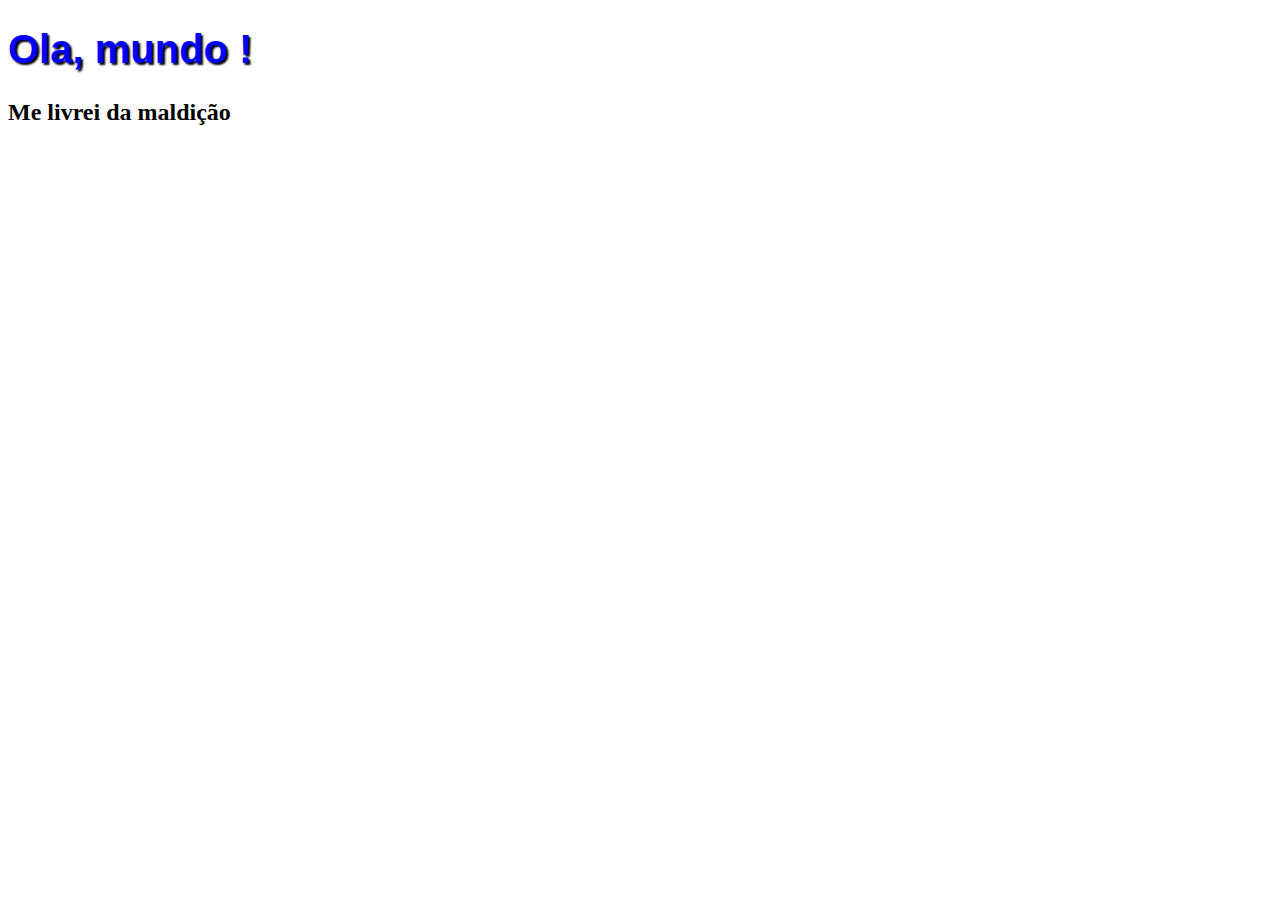
<file: projeto.html>
<!DOCTYPE html>
<html lang="pt-br">
<head>
    <meta charset="UTF-8">
    <meta http-equiv="X-UA-Compatible" content="IE=edge">
    <meta name="viewport" content="width=device-width, initial-scale=1.0">
    <title>Curso HTML 5</title>
    <style>
        h1{
            font-family: Arial;
            font-size: 30pt;
            color: blue;
            text-shadow:  2px 2px 2px black;
        }
    </style>
</head>
<body>
    
    <h1>Ola, mundo !</h1>
    <h2>Me livrei da maldição</h2>    
</body>
</html>
</file>
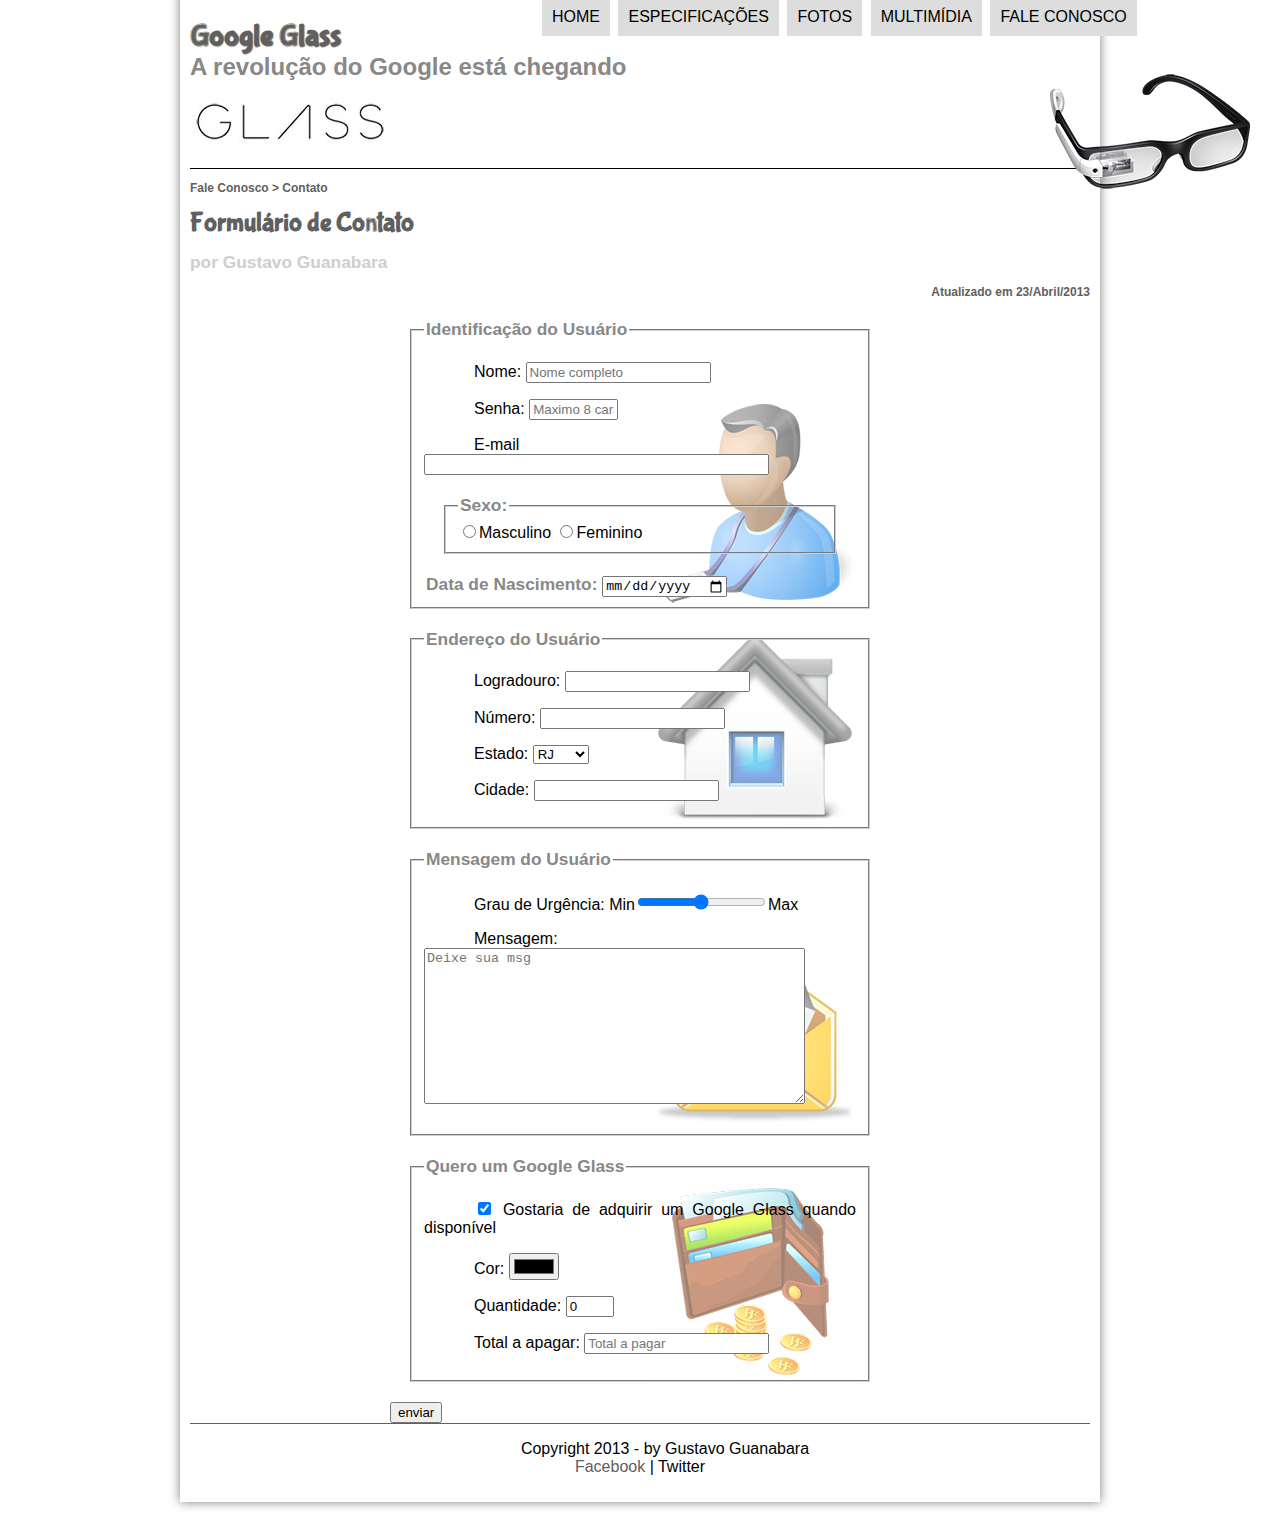
<file: pacote 1/projeto-glass-html5/fale-conosco.html>
<!DOCTYPE html>
<html lang="pt-br">
<head>
    <meta charset="UTF-8">
    <meta http-equiv="X-UA-Compatible" content="IE=edge">
    <meta name="viewport" content="width=device-width, initial-scale=1.0">
    <title>Tudo sobre google glass</title>
    <link rel="stylesheet" type="text/css" href="_css/estilo.css">
    <link rel="stylesheet" href="_css/form.css">
</head>
<script src="_javascript/funcoes.js"></script>
<script>
    function calculo(){
        let qtd= Number(document.getElementById('cQtd').value)
        var tot= qtd*1500
        document.getElementById('cTot').value=tot
    }
</script>
<body>
    <div id="interface">
        <header id="cabecalho">          
<hgroup>
    <h1> Google Glass</h1>
<h2> A revolução do Google está chegando</h2> 
</hgroup>
<img id="icone" src='_imagens/glass-oculos-preto-peq.png'>

<nav id="menu">
<h1> Menu Principal</h1>
<ul>
<li onmouseover="mudarfoto('_imagens/home.png')" onmouseout="mudarfoto('_imagens/contato.png')"> <a href="index.html"> Home</a></li>
<li onmouseover="mudarfoto('_imagens/especificacoes.png')" onmouseout="mudarfoto('_imagens/contato.png')"> <a href="specs.html"> Especificações</a></li>
<li onmouseover="mudarfoto('_imagens/fotos.png')" onmouseout="mudarfoto('_imagens/contato.png')"><a href="fotos.html"> Fotos</a></li>
<li onmouseover="mudarfoto('_imagens/multimidia.png')" onmouseout="mudarfoto('_imagens/contato.png')"><a href="multimidia.html"> Multimídia</a></li>
 <li onmouseover="mudarfoto('_imagens/contato.png')" onmouseout="mudarfoto('_imagens/contato.png')"><a href="fale-conosco.html"> Fale conosco</a></li>
</ul>

</nav>

</header>
<header id="noticia">
    <hgroup>
<h3>Fale Conosco > Contato</h3>
<h1>Formulário de Contato</h1>
<h2>por Gustavo Guanabara</h2>
<h3 class="direita"> Atualizado em 23/Abril/2013</h3>
</hgroup>
</header>
<form action="mailto:vinicius.vlg@hotmail.com" method="post" id="contato" oninput="calculo ()">
<fieldset id="usuario">
    <legend> Identificação do Usuário</legend>
    <p>Nome: <input type="text" name="tNome" id="cNome" size="20" maxlength="30" placeholder="Nome completo"></p>
    <p>Senha: <input type="password" name="tSenha" id="cSenha" size="8" maxlength="8" placeholder="Maximo 8 caracteres">  </p>
    <p>E-mail <input type="email" name="temail" id="cemail" size="40" maxlength="40"></p>
    <fieldset> <legend>Sexo:</legend>
    <input type="radio" name="sex" id="cmas"><label for="cmas">Masculino</label> 
    <input type="radio" name="sex" id="cfem"><label for="cfem">Feminino</label> 
    </fieldset>
   <legend> Data de Nascimento: <input type="date" name="tdata" id="cdata"></legend>
</fieldset>
<fieldset id="endereco">
<legend> Endereço do Usuário</legend>
   <p>Logradouro: <input type="text" name="tendereco" id="cendereco"></p> 
    <p>Número: <input type="number" name="cnumero" id="cnumero"> </p>    
    <p>Estado: <select name="test" id="cest">
        <optgroup label="sudeste">
        <option value="Rj">RJ</option>
        <option value="SP">SP</option>
    </optgroup>
    <optgroup label="sul">
        <option value="Rio grande do sul">RS</option>
        <option value="Santa catariana">SC</option>
    </optgroup>
    </select></p> 
    <p>Cidade: <input type="text" name="tcid" id="ccid" list="cidades"></p>
    <datalist id="cidades">
        <option value="Rj"></option>
        <option value="Nova Igaçu"></option>
        <option value="Niteroi"></option>
    </datalist> 
</fieldset>
<fieldset id="mensssagem">
<legend> Mensagem do Usuário</legend>
    <p>Grau de Urgência: Min<input type="range" name="turg" id="curg" min="0" max="10">Max </p> 
    <p> Mensagem: <textarea name="tmsg" id="cmsg" cols="45" rows="10" placeholder="Deixe sua msg"></textarea> </p>
</fieldset>
<fieldset id="pedido">
<legend> Quero um Google Glass</legend>
    <p> <input type="checkbox" name="tPed" id="cPed" checked> Gostaria de adquirir um Google Glass quando disponível</p> 
    <p>Cor: <input type="color" name="cCor" id="cCor"></p>   
    <p>Quantidade: <input type="number" name="tQtd" id="cQtd" min="0" max="5" value="0"> </p> 
    <p>Total a apagar: <input type="number" name="tTot" id="cTot" placeholder="Total a pagar" readonly> </p>
</fieldset>

<input type="button" value="enviar">
</form>

<footer id="rodape">
    <p>Copyright 2013 - by Gustavo Guanabara <br>
    <a href="https://www.facebook.com/" target="_blank"> Facebook</a> | Twitter</p>
    </footer>
    </div>
        
    </body>
    </html>
</file>
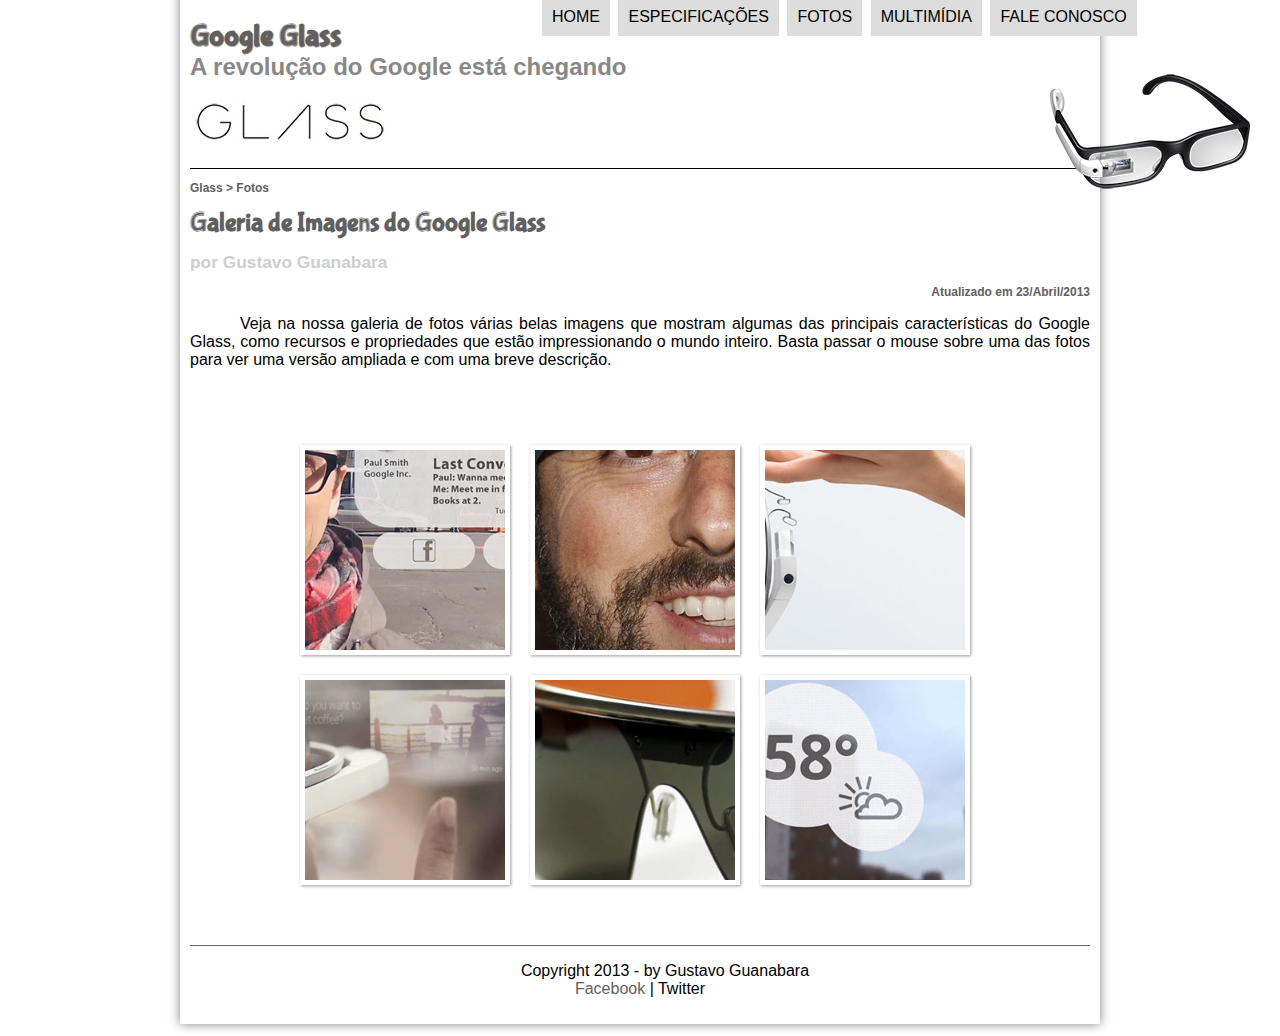
<file: pacote 1/projeto-glass-html5/fotos.html>
<!DOCTYPE html>
<html lang="pt-br">
<head>
    <meta charset="UTF-8">
    <meta http-equiv="X-UA-Compatible" content="IE=edge">
    <meta name="viewport" content="width=device-width, initial-scale=1.0">
    <title>Tudo sobre google glass</title>
    <link rel="stylesheet" type="text/css" href="_css/estilo.css">
    <link rel="stylesheet" href="_css/fotos.css">
</head>
<script src="_javascript/funcoes.js"></script>
<body>
    <div id="interface">
        <header id="cabecalho">          
<hgroup>
    <h1> Google Glass</h1>
<h2> A revolução do Google está chegando</h2> 
</hgroup>
<img id="icone" src='_imagens/glass-oculos-preto-peq.png'>

<nav id="menu">
<h1> Menu Principal</h1>
<ul>
<li onmouseover="mudarfoto('_imagens/home.png')" onmouseout="mudarfoto('_imagens/fotos.png')"> <a href="index.html"> Home</a></li>
<li onmouseover="mudarfoto('_imagens/especificacoes.png')" onmouseout="mudarfoto('_imagens/fotos.png')"> <a href="specs.html"> Especificações</a></li>
<li onmouseover="mudarfoto('_imagens/fotos.png')" onmouseout="mudarfoto('_imagens/fotos.png')"><a href="fotos.html"> Fotos</a></li>
<li onmouseover="mudarfoto('_imagens/multimidia.png')" onmouseout="mudarfoto('_imagens/fotos.png')"><a href="multimidia.html"> Multimídia</a></li>
 <li onmouseover="mudarfoto('_imagens/contato.png')" onmouseout="mudarfoto('_imagens/fotos.png')"><a href="fale-conosco.html"> Fale conosco</a></li>
</ul>

</nav>

</header>
<header id="noticia">
 <hgroup>
<h3>Glass > Fotos</h3>
<h1>Galeria de Imagens do Google Glass</h1>
<h2>por Gustavo Guanabara</h2>
<h3 class="direita"> Atualizado em 23/Abril/2013</h3>
</hgroup>
</header>

<p> Veja na nossa galeria de fotos várias belas imagens que mostram algumas das principais características do Google Glass, como recursos e propriedades que estão impressionando o mundo inteiro. Basta passar o mouse sobre uma das fotos para ver uma versão ampliada e com uma breve descrição.</p>
<ul id="album-fotos">
<li id="foto01"> <span>Agenda e lembretes</span> </li>
<li id="foto02"><span>Sergey Brin usando o Glass</span> </li>
<li id="foto03"><span>Leve e compacto</span> </li>
<li id="foto04"><span> Sensação de uma tela de 50</span> </li>
<li id="foto05"><span> Vários tipos de lente</span> </li>
<li id="foto06"><span>Informações importantes</span> </li></ul>

<footer id="rodape">
    <p>Copyright 2013 - by Gustavo Guanabara <br>
    <a href="https://www.facebook.com/" target="_blank"> Facebook</a> | Twitter</p>
    </footer>
    </div>
        
    </body>
    </html>
</file>
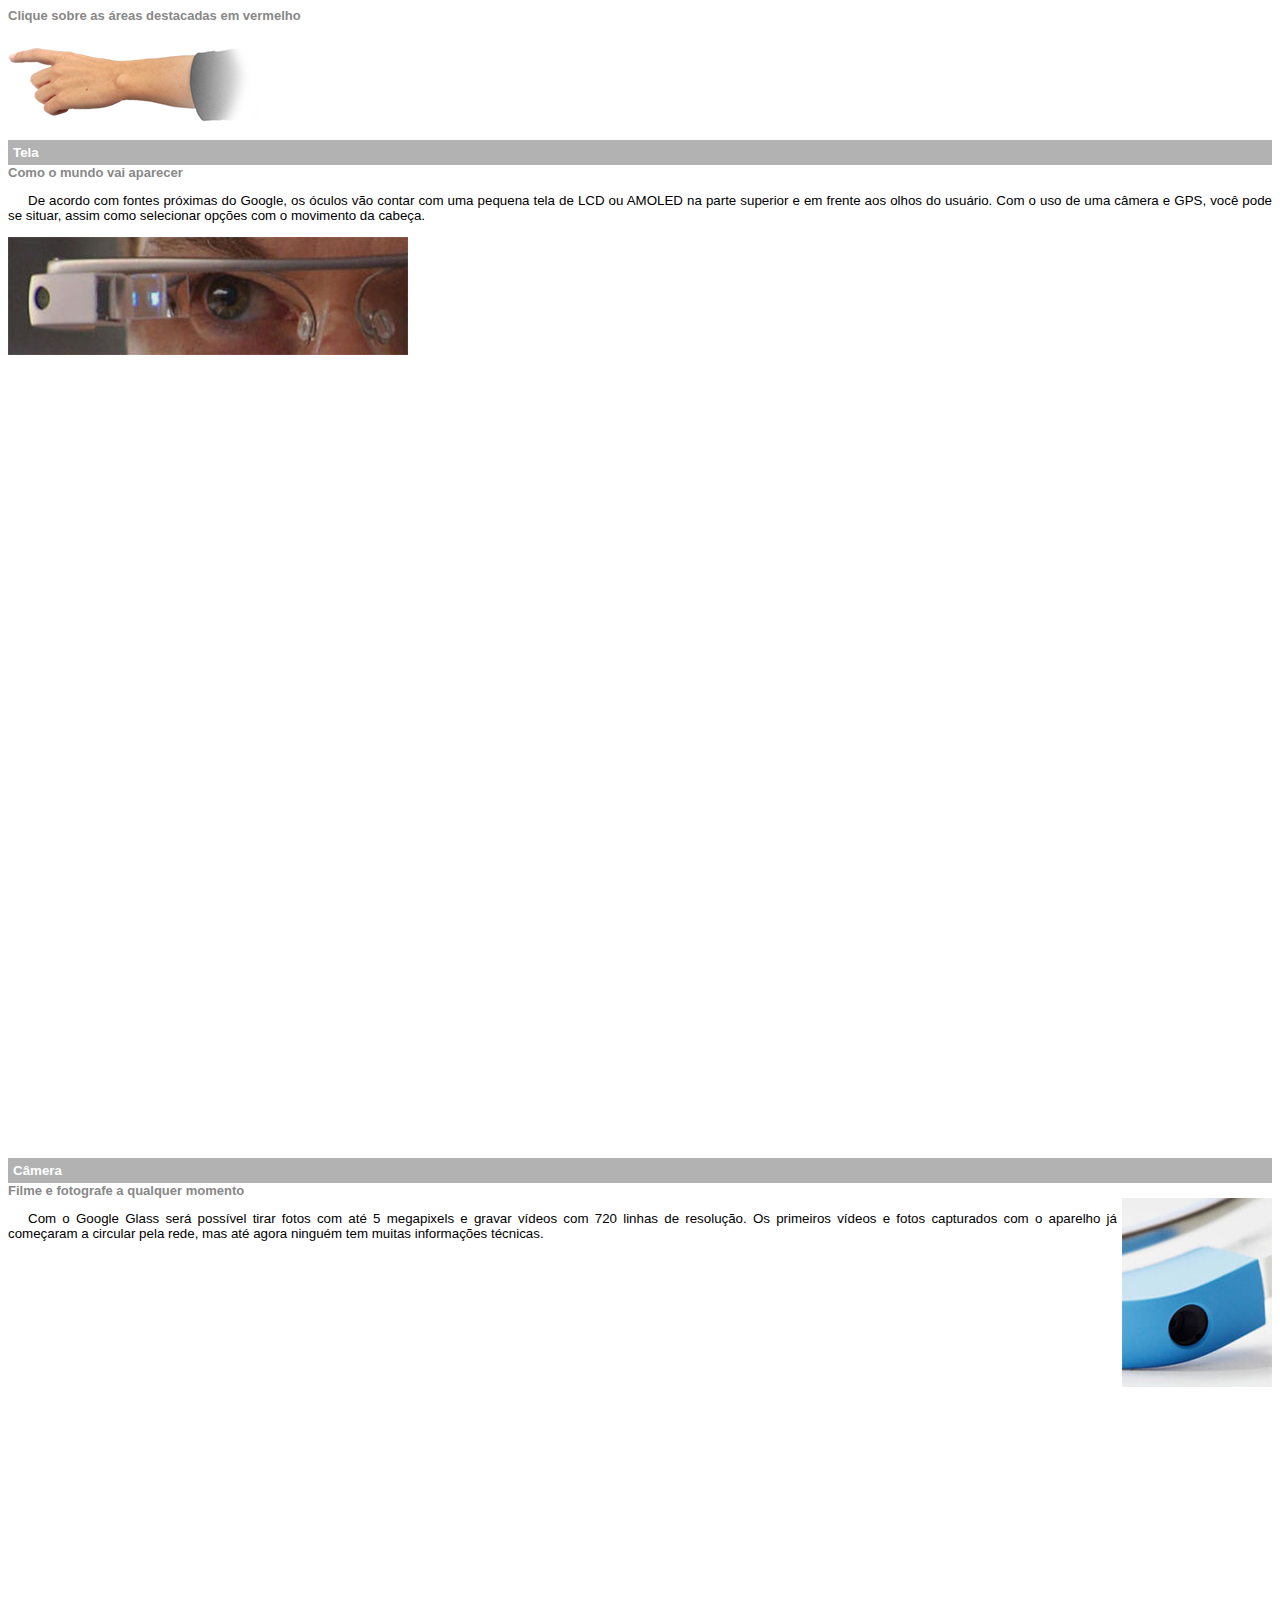
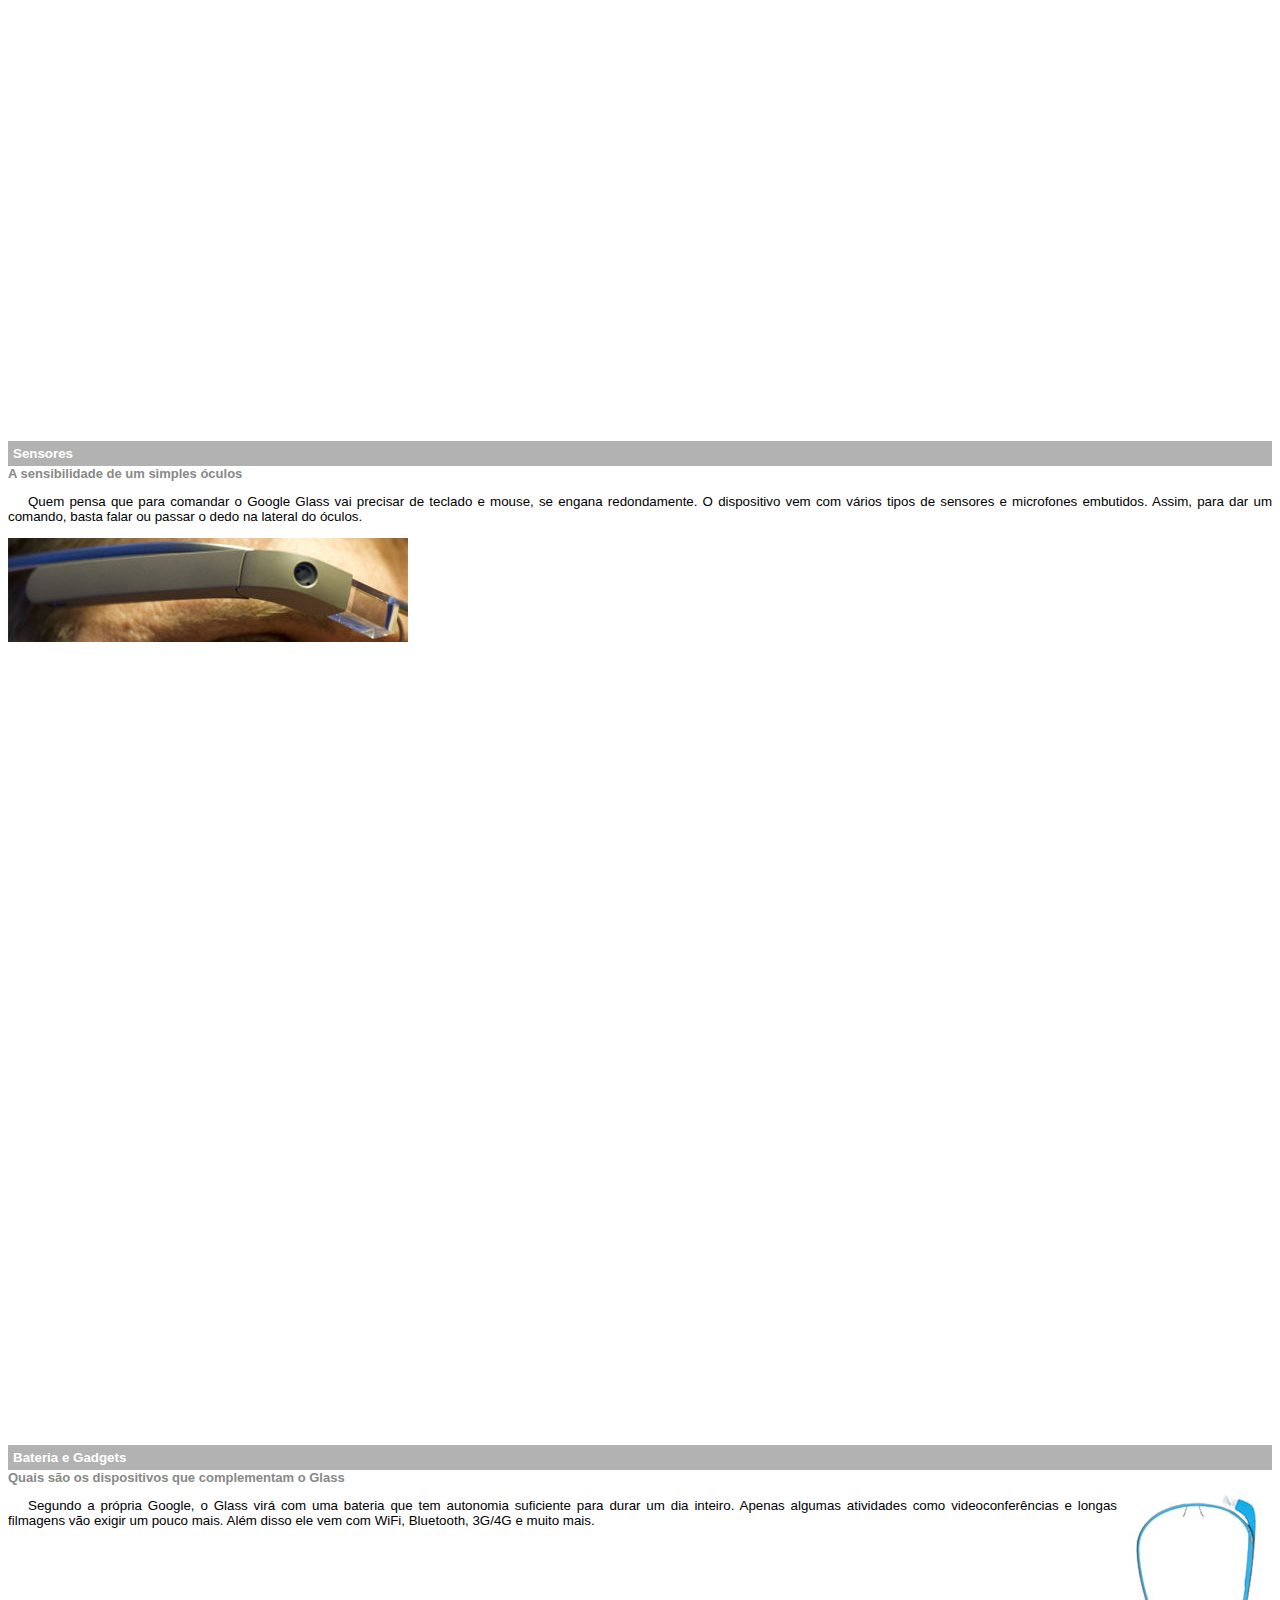
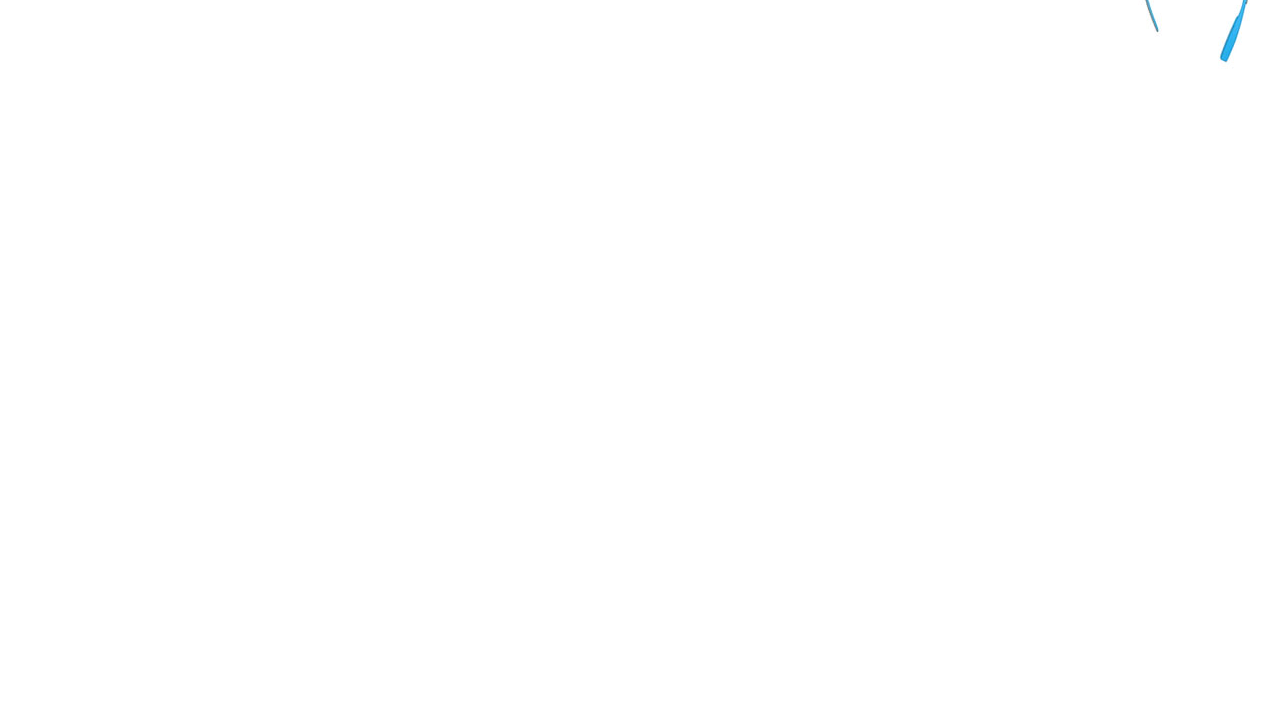
<file: pacote 1/projeto-glass-html5/google-glass.html>
<!DOCTYPE html>
<html lang="pt-br">
<head>
    <meta charset="UTF-8">
    <meta http-equiv="X-UA-Compatible" content="IE=edge">
    <meta name="viewport" content="width=device-width, initial-scale=1.0">
    <title>Google glass</title>
    <style>
        body{
            font-family: Arial, Helvetica, sans-serif;
            font-size: 10pt;
        }
        p{
            text-align: justify;
            text-indent: 20px;
        }
        article{
            margin-bottom: 800px;
        }
        article h1{
            font-size: 10pt;
            color: #ffffff;
            background-color: rgba(0,0,0,.3);
            padding: 5px;
            margin: 0px;
        }
        article h2{
            font-size: 13px;
            color: #888888;
            margin: 0px;
        }
        img.img-dir {
            display: block;
            float: right;
            margin-left: 5px;
        }
    </style>
</head>
<body>
    

<article id="topo"> <header> <h2>Clique sobre as áreas destacadas em vermelho</h2>
</header>
<img src="_imagens/mao.png" alt="Mão apontando para esquerda">

<article    id="tela"><header> 
<h1> Tela </h1>
<h2> Como o mundo vai aparecer</h2>
</header>
<p> De acordo com fontes próximas do Google, os óculos vão contar com uma pequena tela de LCD ou AMOLED na parte superior e em frente aos olhos do usuário. Com o uso de uma câmera e GPS, você pode se situar, assim como selecionar opções com o movimento da cabeça.</p>
<img src="_imagens/det-tela.jpg" alt="Tela do google glassa">
</article>

<article id="camera"><header> <h1> Câmera </h1>
<h2> Filme e fotografe a qualquer momento</h2>
</header>
<img src="_imagens/det-camera.jpg" alt="Camera do aparelho" class="img-dir">
<p> Com o Google Glass será possível tirar fotos com até 5 megapixels e gravar vídeos com 720 linhas de resolução. Os primeiros vídeos e fotos capturados com o aparelho já começaram a circular pela rede, mas até agora ninguém tem muitas informações técnicas.</p>
</article>

<article id="sensores"><header> <h1> Sensores </h1>
<h2> A sensibilidade de um simples óculos </h2>
</header>
<p> Quem pensa que para comandar o Google Glass vai precisar de teclado e mouse, se engana redondamente. O dispositivo vem com vários tipos de sensores e microfones embutidos. Assim, para dar um comando, basta falar ou passar o dedo na lateral do óculos.</p>
<img src="_imagens/det-touch.jpg" alt="Mão apontando para esquerda"> </article>

<article id="bateria"><header> <h1> Bateria e Gadgets</h1>
<h2>Quais são os dispositivos que complementam o Glass</h2>
</header>
<img src="_imagens/det-bateria.jpg" alt="Mão apontando para esquerda" class="img-dir">
<p> Segundo a própria Google, o Glass virá com uma bateria que tem autonomia suficiente para durar um dia inteiro. Apenas algumas atividades como videoconferências e longas filmagens vão exigir um pouco mais. Além disso ele vem com WiFi, Bluetooth, 3G/4G e muito mais.</p>
</article>
</body>
</html>
</file>
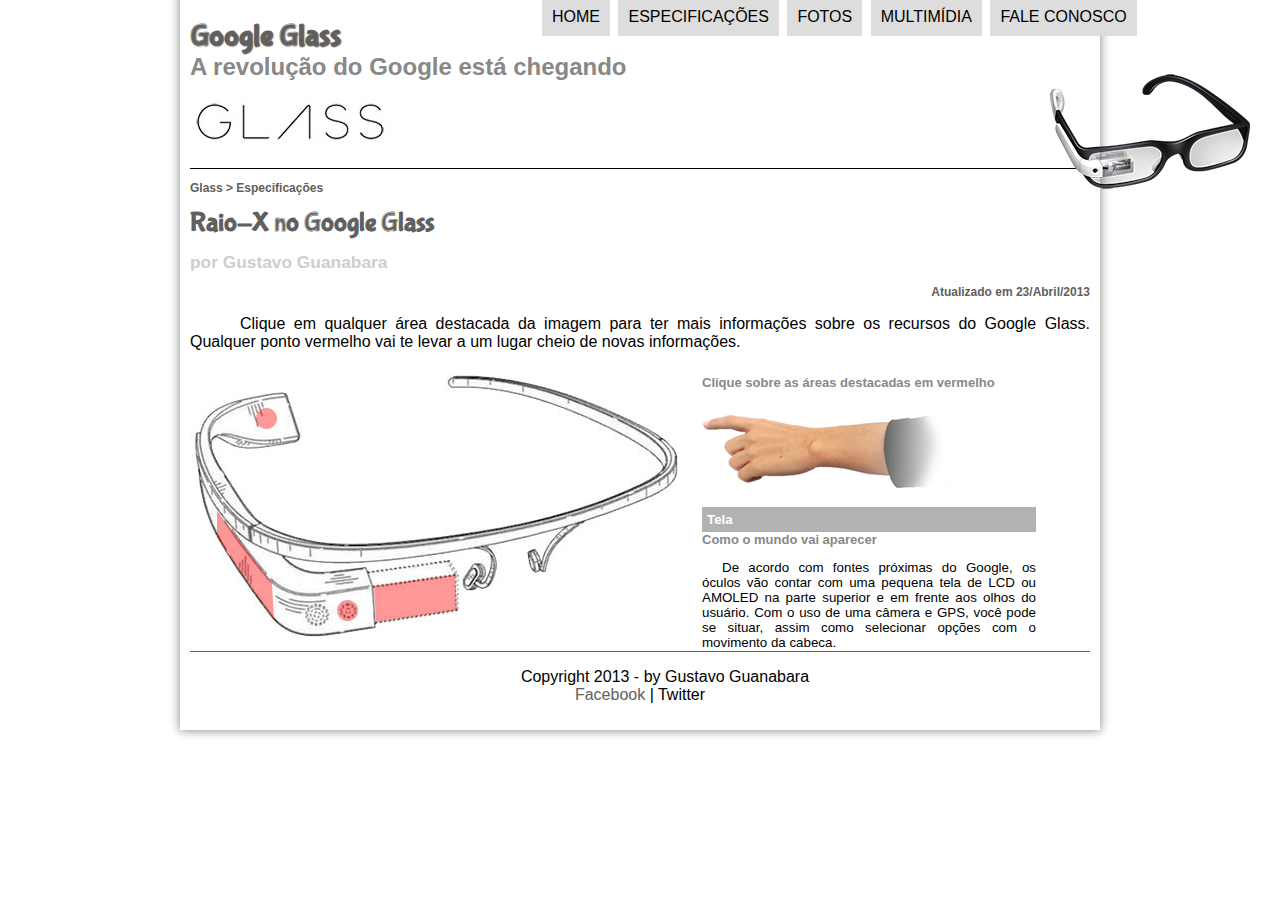
<file: pacote 1/projeto-glass-html5/specs.html>
<!DOCTYPE html>
<html lang="pt-br">
<head>
    <meta charset="UTF-8">
    <meta http-equiv="X-UA-Compatible" content="IE=edge">
    <meta name="viewport" content="width=device-width, initial-scale=1.0">
    <title>Tudo sobre google glass</title>
    <link rel="stylesheet" type="text/css" href="_css/estilo.css">
    <link rel="stylesheet" href="_css/specs.css">
</head>
<script src="_javascript/funcoes.js"></script>
<body>
    <div id="interface">
        <header id="cabecalho">          
<hgroup>
    <h1> Google Glass</h1>
<h2> A revolução do Google está chegando</h2> 
</hgroup>
<img id="icone" src='_imagens/glass-oculos-preto-peq.png'>

<nav id="menu">
<h1> Menu Principal</h1>
<ul>
<li onmouseover="mudarfoto('_imagens/home.png')" onmouseout="mudarfoto('_imagens/especificacoes.png')"> <a href="index.html"> Home</a></li>
<li onmouseover="mudarfoto('_imagens/especificacoes.png')" onmouseout="mudarfoto('_imagens/especificacoes.png')"> <a href="specs.html"> Especificações</a></li>
<li onmouseover="mudarfoto('_imagens/fotos.png')" onmouseout="mudarfoto('_imagens/especificacoes.png')"><a href="fotos.html"> Fotos</a></li>
<li onmouseover="mudarfoto('_imagens/multimidia.png')" onmouseout="mudarfoto('_imagens/especificacoes.png')"><a href="multimidia.html"> Multimídia</a></li>
 <li onmouseover="mudarfoto('_imagens/contato.png')" onmouseout="mudarfoto('_imagens/especificacoes.png')"><a href="fale-conosco.html"> Fale conosco</a></li>
</ul>

</nav>

</header>
<section id="copo-full">
<header id="noticia">
<hgroup>
<h3> Glass > Especificações</h3>
<h1>Raio-X no Google Glass</h1>
<h2>por Gustavo Guanabara</h2>
<h3 class="direita"> Atualizado em 23/Abril/2013</h3>
</hgroup>
</header>
</section>

<p> Clique em qualquer área destacada da imagem para ter mais informações sobre os recursos do Google Glass. Qualquer ponto vermelho vai te levar a um lugar cheio de novas informações.</p>

<section id="conteudo">
    <img src="_imagens/glass-esquema-marcado.jpg" usemap="#meumapa">
    <map name="meumapa">
        <area shape="rect" coords="179,202,270,260" href="google-glass.html#tela" target="janela">
        <area shape="circle" coords="158,243,12" href="google-glass.html#camera" target="janela">
        <area shape="circle" coords="73,52,12" href="google-glass.html#bateria" target="janela">
        <area shape="poly" coords="28,143,83,216,84,249,27,169" href="google-glass.html#sensores" target="janela">
    </map>
    <iframe src="google-glass.html"name="janela" id="frame-spec" frameborder="0"></iframe>
    

</section>

<footer id="rodape">
    <p>Copyright 2013 - by Gustavo Guanabara <br>
    <a href="https://www.facebook.com/" target="_blank"> Facebook</a> | Twitter</p>
    </footer>
    </div>
        
    </body>
    </html>
</file>
<file: pacote 1/projeto-glass-html5/_css/estilo.css>
@font-face { /* taz uma fonte externa */
    font-family: 'fonte-logo';
    src: url('../_fonts/bubblegum-sans-regular.otf');
 }
 p{
            text-align: justify;
            text-indent: 50px;
        }
a{
    color: #606060;
    text-decoration: none;
}
a:hover{
    text-decoration: underline;
}
        body{
            background-color:white;
            color: rgba(0, 0, 0, 1);
            font-family: Arial,sans-serif;
        }
div#interface{
    width: 900px; /* largura */
    background-color:white;
    margin: -20px auto 10px auto; /* encima, direita embaixo, esquerda */
    box-shadow: 0px 0px 10px rgba(0,0,0, 0.5); /* sombra no objeto */
    padding: 10px 10px 10px 10px; /* espaço interno do objeto */
}
header#cabecalho img#icone{ /*oculos */
    position: absolute;
    left: 1050px;
    top: 70px;
}
header#cabecalho{
    border-bottom: 1px solid;
    height: 150px;
    background: url("../_imagens/glass-logo-peq.jpg") no-repeat 0px 80px;
}
header#cabecalho h1{
    font-family: 'fonte-logo', sans-serif;
    font-size: 30px;
    color: #606060;
    text-shadow: 1px 1px 1px rgba(0,0,0, 0.6);
    padding: 0px;
    margin-bottom: 0px; /* margem de baixo */
}
header#cabecalho h2 {
    font-family: Arial,sans-serif;
    font-size: 15Spx;
    color: #888888;
    padding: 0px;
    margin-top: 0px; /* margem de cima */
}
figure.foto-legenda{ /* foto legenda foi a classe criada dentro do html */
    position: relative; /* o comando vai ficar no mesmo campo que o codigo html estiver */
    border: 8px solid white;
    box-shadow: 1px 1px 4px black;
}
figure.foto-legenda img{ /* ajusta o tamano da img */
    width: 100%;
    height: 100%;
}
figure.foto-legenda figcaption { /* formatação da legenda */
    opacity: 0;
    position: absolute; /* vai ficar na posição 0 dentro do figure */
    top: 0px;
    background-color: rgba(0,0,0, 0.4);
    color: white;
    width: 100%;
    height: 100%;
    padding: 10px;
    box-sizing: border-box;
    transition: opacity 1s;
}
figure.foto-legenda:hover figcaption{ /*quando passar com o meuse por cima da foto fica opaca */
    opacity: 1;
    
}
nav#menu {
    display: block; /* bloco pode fluturar */
}
nav#menu ul{ /* ele chama a lista pelu ul */
    list-style: none;
    text-transform: uppercase;
    position: absolute; /* permite que o menu flute dentro do site, se usar a retativa, ele só pode fluturar dentro do menu */
    top: -20px;
    left: 500px;
}
nav#menu li{ /* chama cada item da lista */
    display: inline-block;
    background-color:  #dddddd;
    padding: 10px; /* espaço na area cinza do botão*/
    margin: 2px; /* espaço entre os botões*/
    transition: background-colo 1s;
}

nav#menu li:hover{ /* quando passa o mouse muda a cor*/
    background-color: #606060;
}
nav#menu h1{ /* esconde o meu principal*/
    display: none;
}
nav#menu a{ /* quando tiver um link muda a cors */
    color: black;
    text-decoration: none; /* tira a formatação antiga*/
}
nav#menu a:hover{ /* quando passar o mouse mudar a cor da letra */
    color: #dddddd;
}
section#corpo {
    display: block;
    width: 500px;
    float: left;
    border-right: 1px solid #606060;
    padding-right: 20px;
}
article#noticia h2{
    font-size: 12pt;
    color: #606060;
    background-color: #dddddd;
    padding: 5px 0px 5px 0px;
    margin: 10px 0px 10px 0px;
}
header#noticia h1 {
    font-family: 'fonte-logo', sans-serif;
    font-size: 20pt;
    color: #606060;
    margin-bottom: 0px;
    margin-top: 0px;
}
.direita{
    text-align: right;
}
header#noticia h2{
font-size: 13pt;
color: #cecece;
background-color: #ffffff;
margin-bottom: 0px;
}
header#noticia h3{
font-size: 12px;
color: #606060;
}
table#tabelaespc{
    border: 1px solid #606060;
    border-spacing: 0px;
    margin-left: auto;
    nav-right: auto;
    align-self: auto;
}
table#tabelaespc td {
    border: 1px solid;
    padding: 10px;
    vertical-align: auto;
}
table#tabelaespc td.ce{
    color: #ffffff;
    background-color: #606060;
    vertical-align: top;
    font-weight: bold;
}
table#tabelaespc td.cd{
    background-color: #cecece;
}
table#tabelaespc caption{
    color: #888888;
    font-size: 15pt;
    font-weight: bold;

}
table#tabelaespc caption span{
    display: block;
    float: right;
    color: #000000;
    font-size: 8pt;
    margin-top: 10px;
}
aside#lateral {
    display: block; /* para um elemento flutuar na tela, ele precisa estar em blocos */
    width: 350px;
    float: right;
    background-color: #dddddd;
    padding: 10px;
    box-shadow: 2px 2px 2px rgba(0,0,0,rgba(0,0,0, 0.5));
}
aside#lateral h1{
    font-family: 'fonte-logo', 'sans-serif';
    font-size: 20pt;
    color: #606060;
}
aside#lateral h2{
    background-color: #606060;
    font-size: 13pt;
    color: #ffffff;
    padding: 5px;
}
footer#rodape{

    clear: both;
    border-top: 1px solid #606060;
    text-align: center;
}
footer#rodape p{
    text-align: center;
}
</file>
<file: pacote 1/projeto-glass-html5/_css/form.css>
form{
    width: 500px;
    margin: auto;
}
input textarea{
    font-family: sans-serif;
    font-weight: normal;
    font-size: 13pt;
    background-color: rgba(255,255,255, .8) ;
}
input:hover, textarea:hover{
    background-color: #dddddd;
}
legend{
    color: #888888;
    font-weight: bold;
    font-size: 13pt;
    font-family: sans-serif;
}
fieldset{
    border-color: #cecece;
    margin: 20px;
}
fieldset#sex{
    width: 150px;
}
fieldset#usuario{
    background: url('../_imagens/icone-contato.png') no-repeat 95% 95% ;
}
fieldset#endereco{
    background: url('../_imagens/icone-endereco.png') no-repeat 95% 95%;
}
fieldset#mensssagem{
    background: url('../_imagens/icone-mensagem.png') no-repeat 95% 95%;
}
fieldset#pedido{
    background: url('../_imagens/icone-pagamento.png') no-repeat 95% 95%;
}
</file>
<file: pacote 1/projeto-glass-html5/_css/fotos.css>
ul#album-fotos{
    width: 700px;
    margin: 0 auto;
    padding: 50px;
    overflow: hidden;
    list-style: none;
}
ul#album-fotos li{
    float: left;
    width: 200px;
    height: 200px;
    margin: 10px;
    border: 5px solid white;
    background-color: #ffffff;
    box-shadow: 1px 1px 3px rgba(0,0,0,.4);
    -webkit-transition: all .4s ease-in;   
}
ul#album-fotos li:hover {
    -webkit-transform: scale(1.5);
}
ul#album-fotos li span{
    opacity: 0;
    color: #ffffff;
    text-shadow: 1px 1px 1px #000000;
    background-color: rgba(0,0,0,.3);
    font-size: 9pt;
    line-height: 370px;
    padding: 5px;
}
ul#album-fotos li:hover span {
    opacity: 1;

}
ul#album-fotos li#foto01{
    background: url('../_imagens/galeria-01.jpg') no-repeat;
    background-position: 50% 50%;
    background-size: 400px 400px;
    background-color: #ffffff;
}
ul#album-fotos li#foto01:hover{
    background-position: 0px 0px;
    background-size: 200px 200px;
}
ul#album-fotos li#foto02{
    background: url('../_imagens/galeria-02.jpg') no-repeat;
    background-position: 50% 50%;
    background-size: 400px 400px;
    background-color: #ffffff;
}
ul#album-fotos li#foto02:hover{
    background-position: 0px 0px;
    background-size: 200px 200px;
}
ul#album-fotos li#foto03{
    background: url('../_imagens/galeria-03.jpg') no-repeat;
    background-position: 50% 50%;
    background-size: 400px 400px;
    background-color: #ffffff;
}
ul#album-fotos li#foto03:hover{
    background-position: 0px 0px;
    background-size: 200px 200px;
}
ul#album-fotos li#foto04{
    background: url('../_imagens/galeria-04.jpg') no-repeat;
    background-position: 50% 50%;
    background-size: 400px 400px;
    background-color: #ffffff;
}
ul#album-fotos li#foto04:hover{
    background-position: 0px 0px;
    background-size: 200px 200px;
}
ul#album-fotos li#foto05    {
    background: url('../_imagens/galeria-05.jpg') no-repeat;
    background-position: 50% 50%;
    background-size: 400px 400px;
    background-color: #ffffff;
}
ul#album-fotos li#foto05:hover{
    background-position: 0px 0px;
    background-size: 200px 200px;
}
ul#album-fotos li#foto06    {
    background: url('../_imagens/galeria-06.jpg') no-repeat;
    background-position: 50% 50%;
    background-size: 400px 400px;
    background-color: #ffffff;
}
ul#album-fotos li#foto06:hover{
    background-position: 0px 0px;
    background-size: 200px 200px;
}
</file>
<file: pacote 1/projeto-glass-html5/_css/specs.css>
section#conteudo {
    width: 1000px;
    margin: auto;
}
iframe#frame-spec{
    width: 350px;
    height: 280px;
    border: none;
    overflow: hidden;
}
iframe#frame-spec::-webkit-scrollbar {
    display:none;
}
</file>
